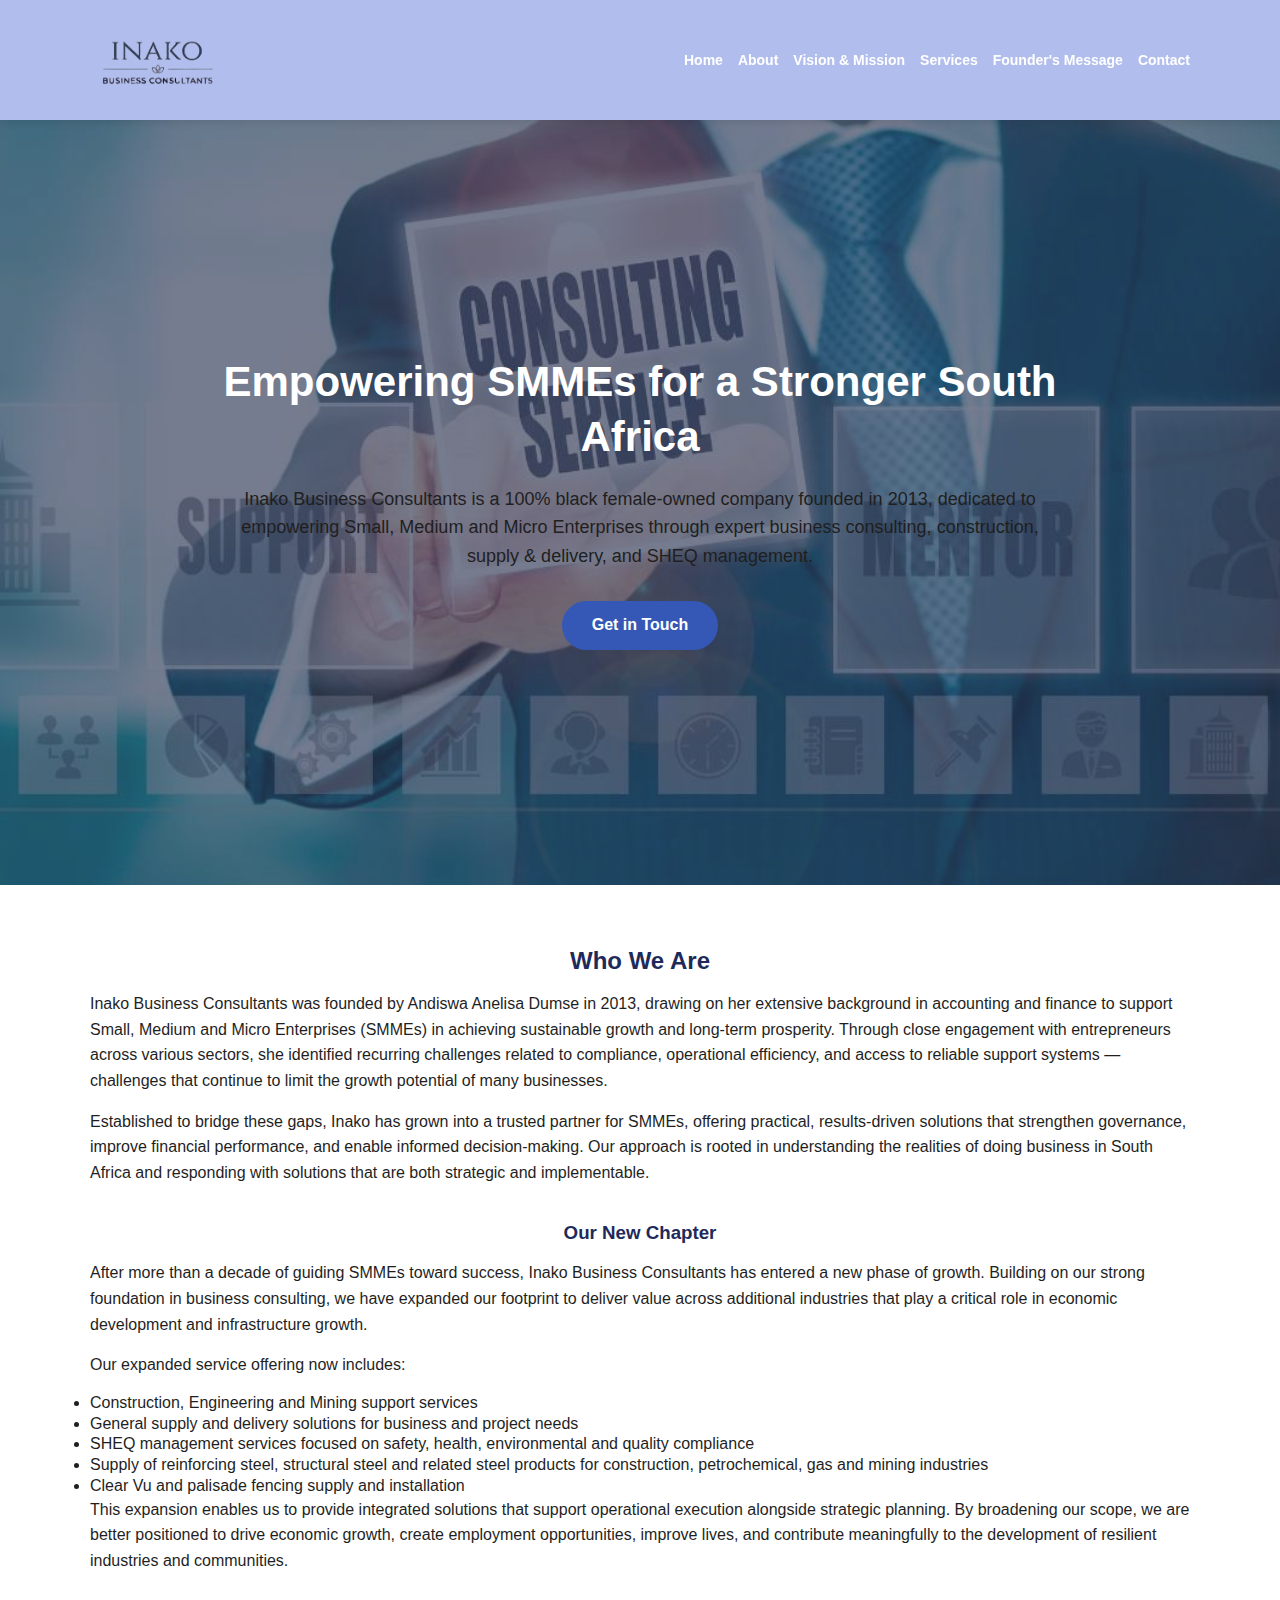
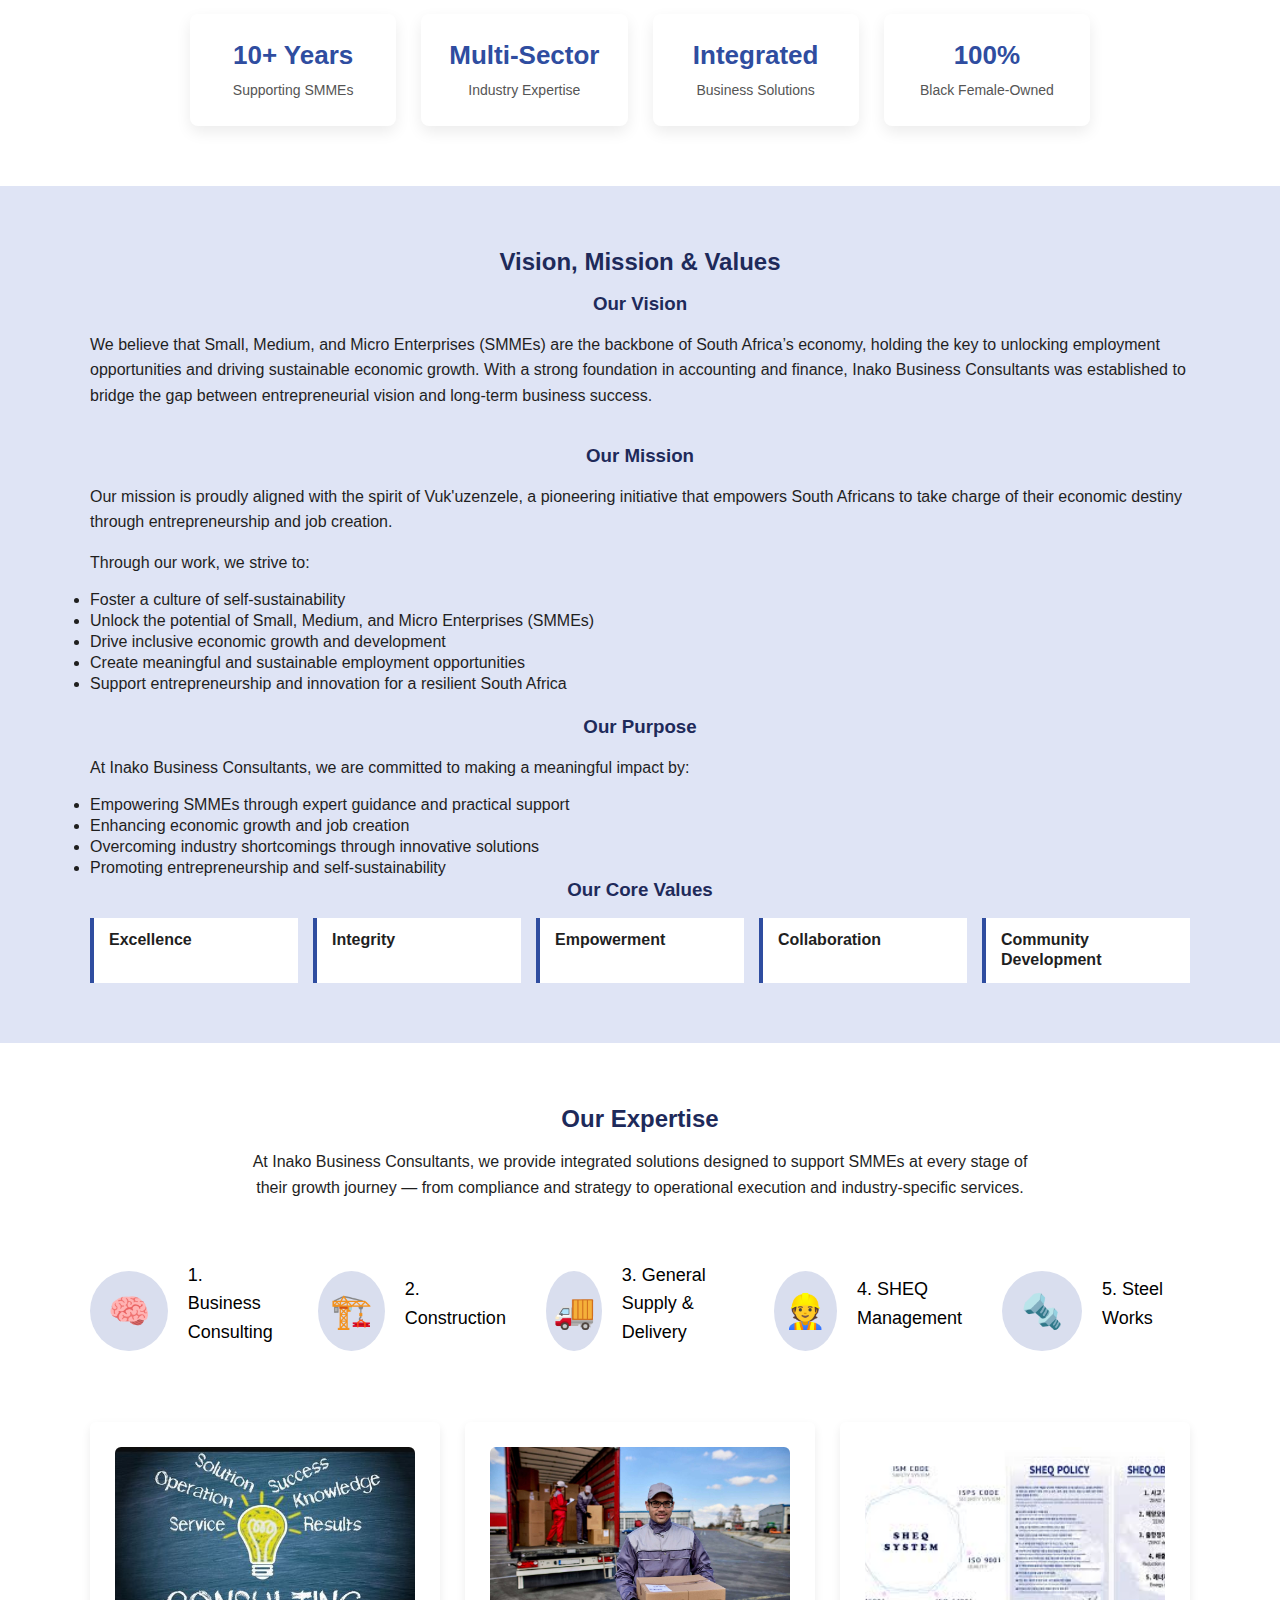
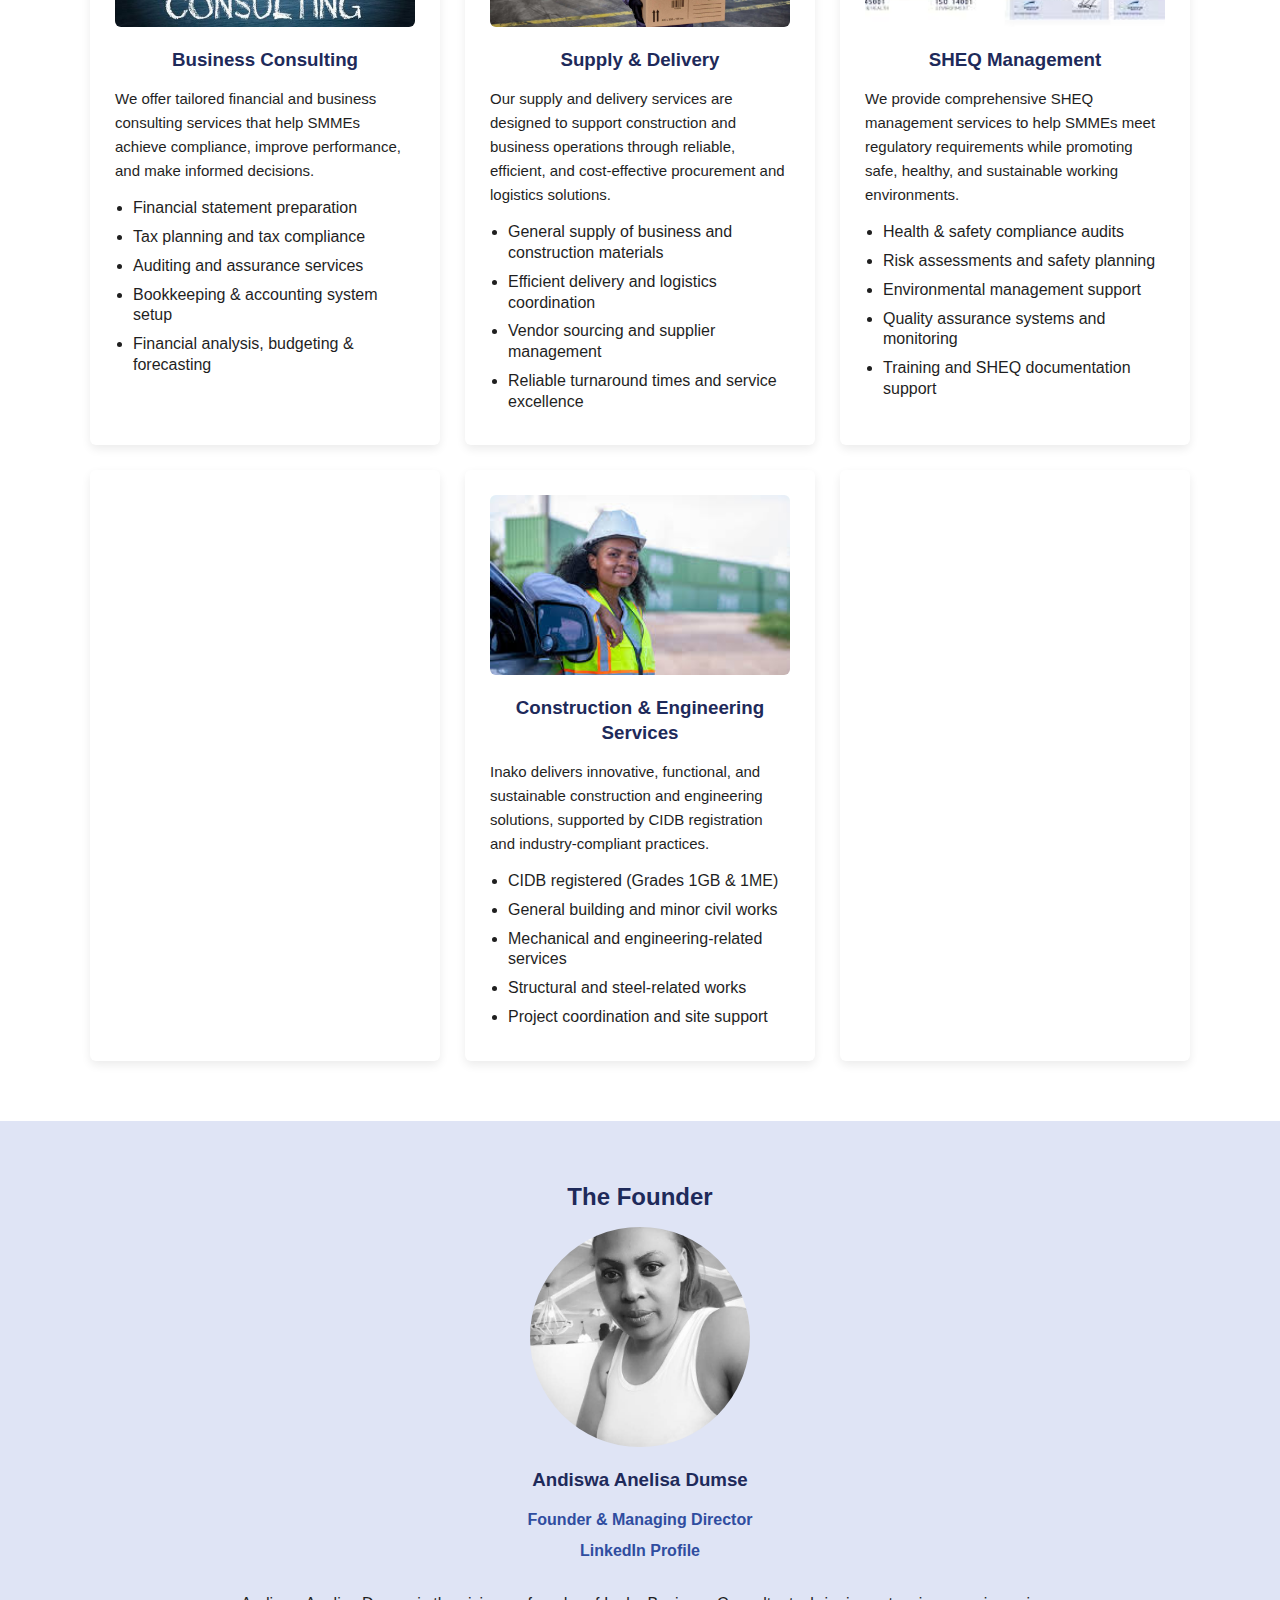
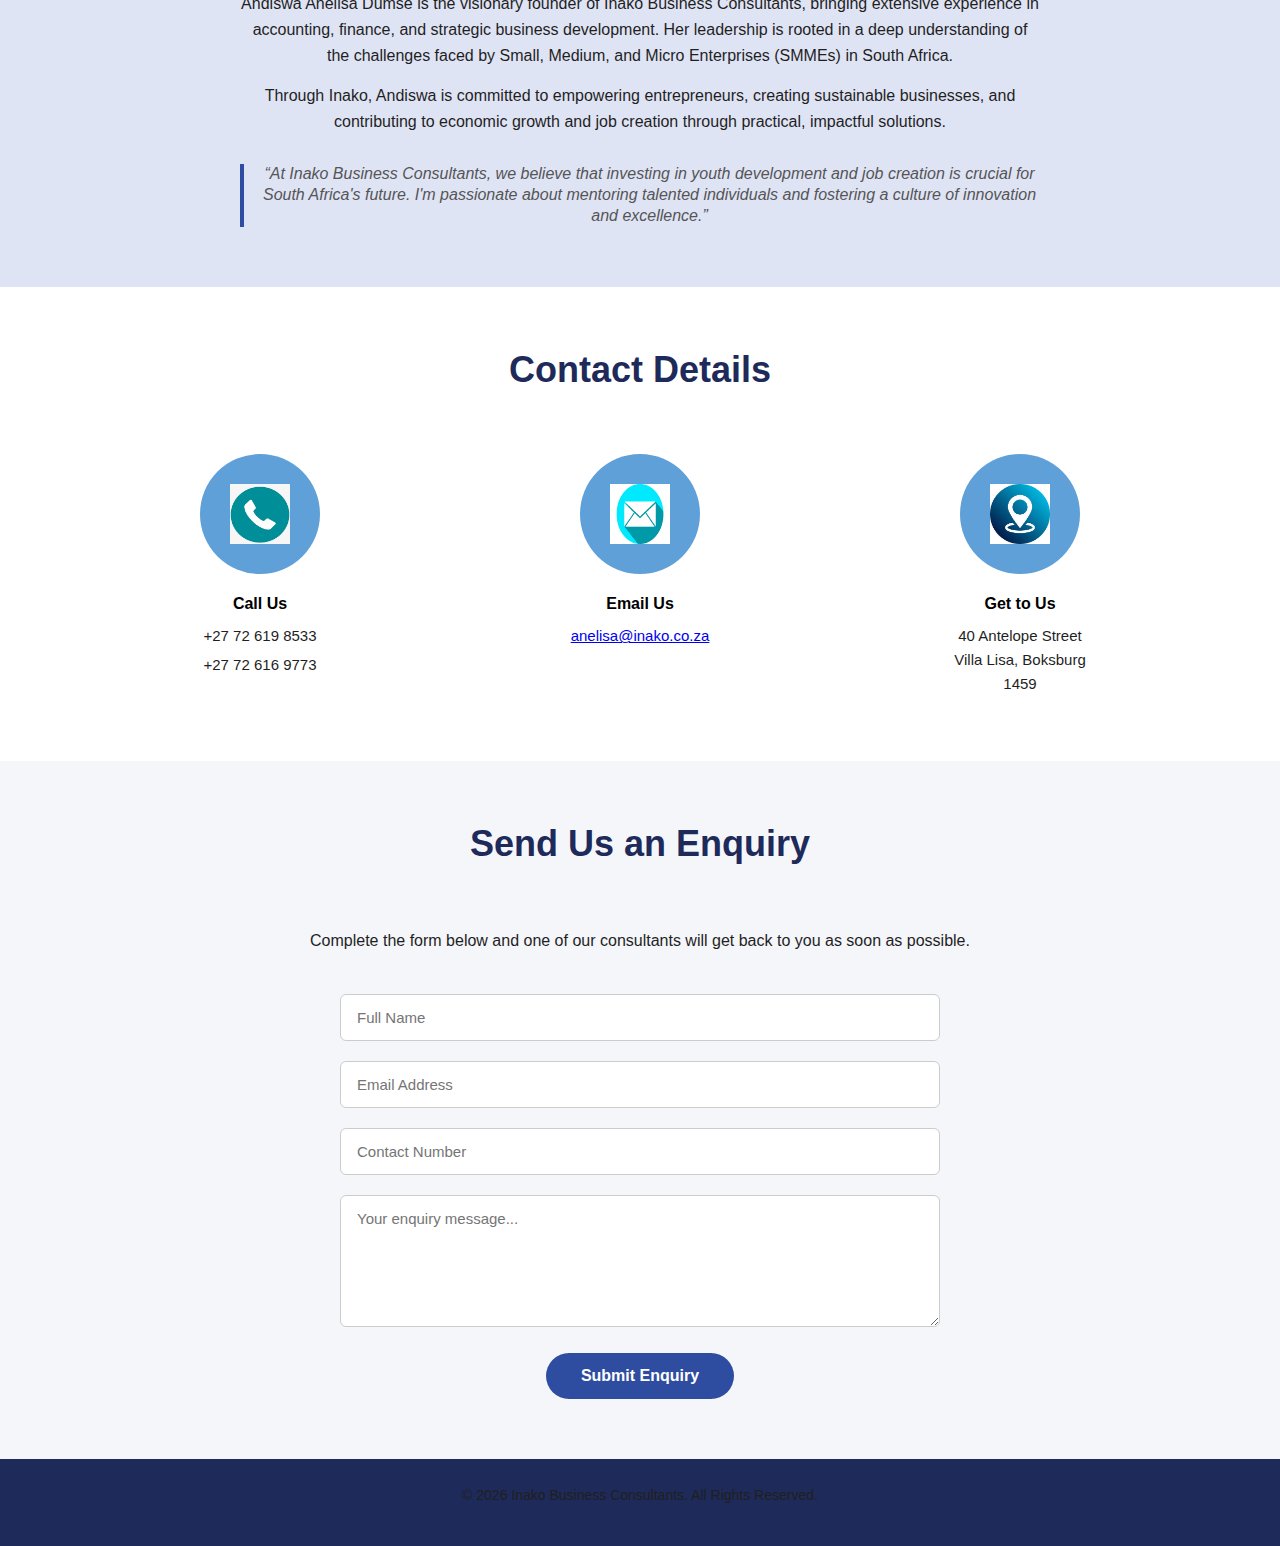
<file: Inako/index.html>
<!DOCTYPE html>
<html lang="en">
<head>
    <meta charset="UTF-8">
    <title>Inako Business Consultants</title>
    <meta name="viewport" content="width=device-width, initial-scale=1.0">

    <!-- CSS -->
    <link rel="stylesheet" href="css/style.css">

    <!-- JS -->
    <script defer src="js/main.js"></script>
</head>
<body>

<!-- HEADER -->
<header>
    <div class="header-container">
        <img src="assets/logo2.png" alt="Inako Business Consultants Logo" class="logo">

        <!-- HAMBURGER BUTTON -->
        <div class="menu-toggle" id="menuToggle">
            ☰
        </div>

        <nav id="navMenu">
            <a href="#home">Home</a>
            <a href="#about">About</a>
            <a href="#vision">Vision & Mission</a>
            <a href="#services">Services</a>
            <a href="#team">Founder's Message</a>
            <a href="#contact">Contact</a>
        </nav>
        
    </div>
</header>

<!-- HOME / HERO -->
<section id="home" class="hero-slider">

    <!-- SLIDES -->
    <div class="slides fade active" style="background-image: url('assets/slide1.jpg');"></div>
    <div class="slides fade" style="background-image: url('assets/slide2.jpg');"></div>
    <div class="slides fade" style="background-image: url('assets/slide3.jpeg');"></div>
    <div class="slides fade" style="background-image: url('assets/slide4.jpg');"></div>

    <!-- OVERLAY CONTENT -->
    <div class="hero-overlay">
        <div class="hero-content">
            <h1>Empowering SMMEs for a Stronger South Africa</h1>
            <p>
                Inako Business Consultants is a 100% black female-owned company founded in 2013,
                dedicated to empowering Small, Medium and Micro Enterprises through expert
                business consulting, construction, supply & delivery, and SHEQ management.
            </p>

            <a href="#contact" class="hero-btn">Get in Touch</a>
        </div>
    </div>

</section>


<!-- ABOUT -->
<section id="about" class="section">
    <div class="container">

        <h2>Who We Are</h2>

        <p>
            Inako Business Consultants was founded by Andiswa Anelisa Dumse in 2013, drawing on her
            extensive background in accounting and finance to support Small, Medium and Micro
            Enterprises (SMMEs) in achieving sustainable growth and long-term prosperity. Through
            close engagement with entrepreneurs across various sectors, she identified recurring
            challenges related to compliance, operational efficiency, and access to reliable
            support systems — challenges that continue to limit the growth potential of many
            businesses.
        </p>

        <p>
            Established to bridge these gaps, Inako has grown into a trusted partner for SMMEs,
            offering practical, results-driven solutions that strengthen governance, improve
            financial performance, and enable informed decision-making. Our approach is rooted in
            understanding the realities of doing business in South Africa and responding with
            solutions that are both strategic and implementable.
        </p>

        <br/>

        <h3>Our New Chapter</h3>

        <p>
            After more than a decade of guiding SMMEs toward success, Inako Business Consultants has
            entered a new phase of growth. Building on our strong foundation in business consulting,
            we have expanded our footprint to deliver value across additional industries that play
            a critical role in economic development and infrastructure growth.
        </p>

        <p>
            Our expanded service offering now includes:
        </p>

        <ul>
            <li>Construction, Engineering and Mining support services</li>
            <li>General supply and delivery solutions for business and project needs</li>
            <li>SHEQ management services focused on safety, health, environmental and quality compliance</li>
            <li>Supply of reinforcing steel, structural steel and related steel products for construction,
                petrochemical, gas and mining industries</li>
            <li>Clear Vu and palisade fencing supply and installation</li>
        </ul>

        <p>
            This expansion enables us to provide integrated solutions that support operational
            execution alongside strategic planning. By broadening our scope, we are better
            positioned to drive economic growth, create employment opportunities, improve lives,
            and contribute meaningfully to the development of resilient industries and communities.
        </p>

    </div>

    <div class="about-highlights">
    <div class="highlight-card">
        <strong>10+ Years</strong>
        <span>Supporting SMMEs</span>
    </div>

    <div class="highlight-card">
        <strong>Multi-Sector</strong>
        <span>Industry Expertise</span>
    </div>

    <div class="highlight-card">
        <strong>Integrated</strong>
        <span>Business Solutions</span>
    </div>

    <div class="highlight-card">
        <strong>100%</strong>
        <span>Black Female-Owned</span>
    </div>
 </div>


</section>



<!-- VISION, MISSION, PURPOSE & VALUES -->
<section id="vision" class="section alt">
    <div class="container">

        <h2>Vision, Mission & Values</h2>

        <!-- VISION -->
        <h3>Our Vision</h3>
        <p>
            We believe that Small, Medium, and Micro Enterprises (SMMEs) are the backbone of
            South Africa’s economy, holding the key to unlocking employment opportunities
            and driving sustainable economic growth. With a strong foundation in accounting
            and finance, Inako Business Consultants was established to bridge the gap between
            entrepreneurial vision and long-term business success.
        </p>

        <br/>

        <!-- MISSION -->
        <h3>Our Mission</h3>
        <p>
            Our mission is proudly aligned with the spirit of <strong>Vuk'uzenzele</strong>,
            a pioneering initiative that empowers South Africans to take charge of their
            economic destiny through entrepreneurship and job creation.
        </p>
        <p>Through our work, we strive to:</p>
        <ul>
            <li>Foster a culture of self-sustainability</li>
            <li>Unlock the potential of Small, Medium, and Micro Enterprises (SMMEs)</li>
            <li>Drive inclusive economic growth and development</li>
            <li>Create meaningful and sustainable employment opportunities</li>
            <li>Support entrepreneurship and innovation for a resilient South Africa</li>
        </ul>
    
        <br/>

        <!-- PURPOSE -->
        <h3>Our Purpose</h3>
        <p>
            At Inako Business Consultants, we are committed to making a meaningful impact
            by:
        </p>
        <ul>
            <li>Empowering SMMEs through expert guidance and practical support</li>
            <li>Enhancing economic growth and job creation</li>
            <li>Overcoming industry shortcomings through innovative solutions</li>
            <li>Promoting entrepreneurship and self-sustainability</li>
        </ul>

        <!-- VALUES -->
        <h3>Our Core Values</h3>
        <ul class="values-list">
            <li>Excellence</li>
            <li>Integrity</li>
            <li>Empowerment</li>
            <li>Collaboration</li>
            <li>Community Development</li>
        </ul>

    </div>
</section>


<!-- SERVICES -->
<section id="services" class="section">
    <div class="container">

        <h2>Our Expertise</h2>
        <p class="section-intro">
            At Inako Business Consultants, we provide integrated solutions designed to support
            SMMEs at every stage of their growth journey — from compliance and strategy to
            operational execution and industry-specific services.
        </p>

        <!-- SERVICES SUMMARY ICON LIST -->
        <div class="expertise-icons">

            <div class="expertise-item">
                <div class="expertise-icon">
                    🧠
                </div>
                <p><strong>1. Business<br>Consulting</strong></p>
            </div>

            <div class="expertise-item">
                <div class="expertise-icon">
                    🏗️
                </div>
                <p><strong>2. Construction</strong></p>
            </div>

            <div class="expertise-item">
                <div class="expertise-icon">
                    🚚
                </div>
                <p><strong>3. General Supply &<br>Delivery</strong></p>
            </div>

            <div class="expertise-item">
                <div class="expertise-icon">
                    👷
                </div>
                <p><strong>4. SHEQ<br>Management</strong></p>
            </div>

            <div class="expertise-item">
                <div class="expertise-icon">
                    🔩
                </div>
                <p><strong>5. Steel<br>Works</strong></p>
            </div>

        </div>


        <div class="service-grid">

            <!-- BUSINESS CONSULTING -->
            <div class="service-card">
                <img src="assets/service-consulting.jpg" alt="Business Consulting">
                <h3>Business Consulting</h3>
                <p>
                    We offer tailored financial and business consulting services that help
                    SMMEs achieve compliance, improve performance, and make informed decisions.
                </p>
                <ul>
                    <li>Financial statement preparation</li>
                    <li>Tax planning and tax compliance</li>
                    <li>Auditing and assurance services</li>
                    <li>Bookkeeping & accounting system setup</li>
                    <li>Financial analysis, budgeting & forecasting</li>
                </ul>
            </div>

            <!-- SUPPLY & DELIVERY -->
            <div class="service-card">
                <img src="assets/service-supply.jpg" alt="Supply and Delivery">
                <h3>Supply & Delivery</h3>
                <p>
                    Our supply and delivery services are designed to support construction and
                    business operations through reliable, efficient, and cost-effective
                    procurement and logistics solutions.
                </p>
                <ul>
                    <li>General supply of business and construction materials</li>
                    <li>Efficient delivery and logistics coordination</li>
                    <li>Vendor sourcing and supplier management</li>
                    <li>Reliable turnaround times and service excellence</li>
                </ul>
            </div>

            <!-- SHEQ MANAGEMENT -->
            <div class="service-card">
                <img src="assets/service-sheq.jpg" alt="SHEQ Management">
                <h3>SHEQ Management</h3>
                <p>
                    We provide comprehensive SHEQ management services to help SMMEs meet
                    regulatory requirements while promoting safe, healthy, and sustainable
                    working environments.
                </p>
                <ul>
                    <li>Health & safety compliance audits</li>
                    <li>Risk assessments and safety planning</li>
                    <li>Environmental management support</li>
                    <li>Quality assurance systems and monitoring</li>
                    <li>Training and SHEQ documentation support</li>
                </ul>
            </div>

             <div class="service-card"> </div>

            <!-- CONSTRUCTION & ENGINEERING -->
            <div class="service-card">
                <img src="assets/service-construction.jpg" alt="Construction and Engineering">
                <h3>Construction & Engineering Services</h3>
                <p>
                    Inako delivers innovative, functional, and sustainable construction
                    and engineering solutions, supported by CIDB registration and
                    industry-compliant practices.
                </p>
                <ul>
                    <li>CIDB registered (Grades 1GB & 1ME)</li>
                    <li>General building and minor civil works</li>
                    <li>Mechanical and engineering-related services</li>
                    <li>Structural and steel-related works</li>
                    <li>Project coordination and site support</li>
                </ul>
            </div>

             <div class="service-card"></div>

        </div>

    </div>
</section>

<!-- FOUNDER -->
<section id="team" class="section alt">
    <div class="container founder-section">

        <h2>The Founder</h2>

        <!-- Founder Image -->
        <div class="founder-image">
            <img src="assets/founder.jpeg" alt="Andiswa Anelisa Dumse">

            <!-- Name + LinkedIn under image -->
            <h3>Andiswa Anelisa Dumse</h3>
            <p class="founder-role">Founder & Managing Director</p>
            <a class="founder-linkedin"
               href="https://www.linkedin.com/in/andiswa-anelisa-dumse-b7358824"
               target="_blank">
                LinkedIn Profile
            </a>
        </div>

        <!-- Founder Text -->
        <div class="founder-text">
            <p>
                Andiswa Anelisa Dumse is the visionary founder of Inako Business Consultants,
                bringing extensive experience in accounting, finance, and strategic business
                development. Her leadership is rooted in a deep understanding of the challenges
                faced by Small, Medium, and Micro Enterprises (SMMEs) in South Africa.
            </p>

            <p>
                Through Inako, Andiswa is committed to empowering entrepreneurs, creating
                sustainable businesses, and contributing to economic growth and job creation
                through practical, impactful solutions.
            </p>

            <blockquote>
                “At Inako Business Consultants, we believe that investing in youth development
                and job creation is crucial for South Africa's future. I'm passionate about
                mentoring talented individuals and fostering a culture of innovation and
                excellence.”
            </blockquote>
        </div>

    </div>
</section>



<!-- CONTACT -->
<section id="contact" class="section contact-section">
    <div class="container">

        <h2 class="contact-title">Contact Details</h2>

        <div class="contact-grid">

            <!-- PHONE -->
            <div class="contact-card">
                <div class="contact-icon">
                    <img src="assets/icon-phone.png" alt="Phone">
                </div>
                <h4>Call Us</h4>
                <p>+27 72 619 8533</p>
                <p>+27 72 616 9773</p>
            </div>

            <!-- EMAIL -->
            <div class="contact-card">
                <div class="contact-icon">
                    <img src="assets/icon-email.jpg" alt="Email">
                </div>
                <h4>Email Us</h4>
                <p><a href="mailto:anelisa@inako.co.za">anelisa@inako.co.za</a></p>
            </div>

            <!-- ADDRESS -->
            <div class="contact-card">
                <div class="contact-icon">
                    <img src="assets/icon-location.jpg" alt="Location">
                </div>
                <h4>Get to Us</h4>
                <p>
                    40 Antelope Street<br>
                    Villa Lisa, Boksburg<br>
                    1459
                </p>
            </div>

        </div>

    </div>
</section>


<!-- ENQUIRY FORM -->
<section id="enquiry" class="section enquiry-section">
    <div class="container">

        <h2 class="contact-title">Send Us an Enquiry</h2>
        <p class="section-intro">
            Complete the form below and one of our consultants will get back to you as soon as possible.
        </p>

        <form action="https://formsubmit.co/anelisa@inako.co.za" method="POST" class="enquiry-form">

            <!-- Disable CAPTCHA -->
            <input type="hidden" name="_captcha" value="false">

            <!-- Subject -->
            <input type="hidden" name="_subject" value="New Website Enquiry">

            <!-- Redirect after submit -->
           <input type="hidden" name="_next" value="https://inakobc.netlify.app/thank-you.html">

            <div class="form-group">
                <input type="text" name="name" placeholder="Full Name" required>
            </div>

            <div class="form-group">
                <input type="email" name="email" placeholder="Email Address" required>
            </div>

            <div class="form-group">
                <input type="text" name="phone" placeholder="Contact Number">
            </div>

            <div class="form-group">
                <textarea name="message" rows="6" placeholder="Your enquiry message..." required></textarea>
            </div>

            <button type="submit" class="form-btn">Submit Enquiry</button>

        </form>

    </div>
</section>


<!-- FOOTER -->
<footer>
    <p>&copy; 2026 Inako Business Consultants. All Rights Reserved.</p>
</footer>

</body>
</html>
</file>
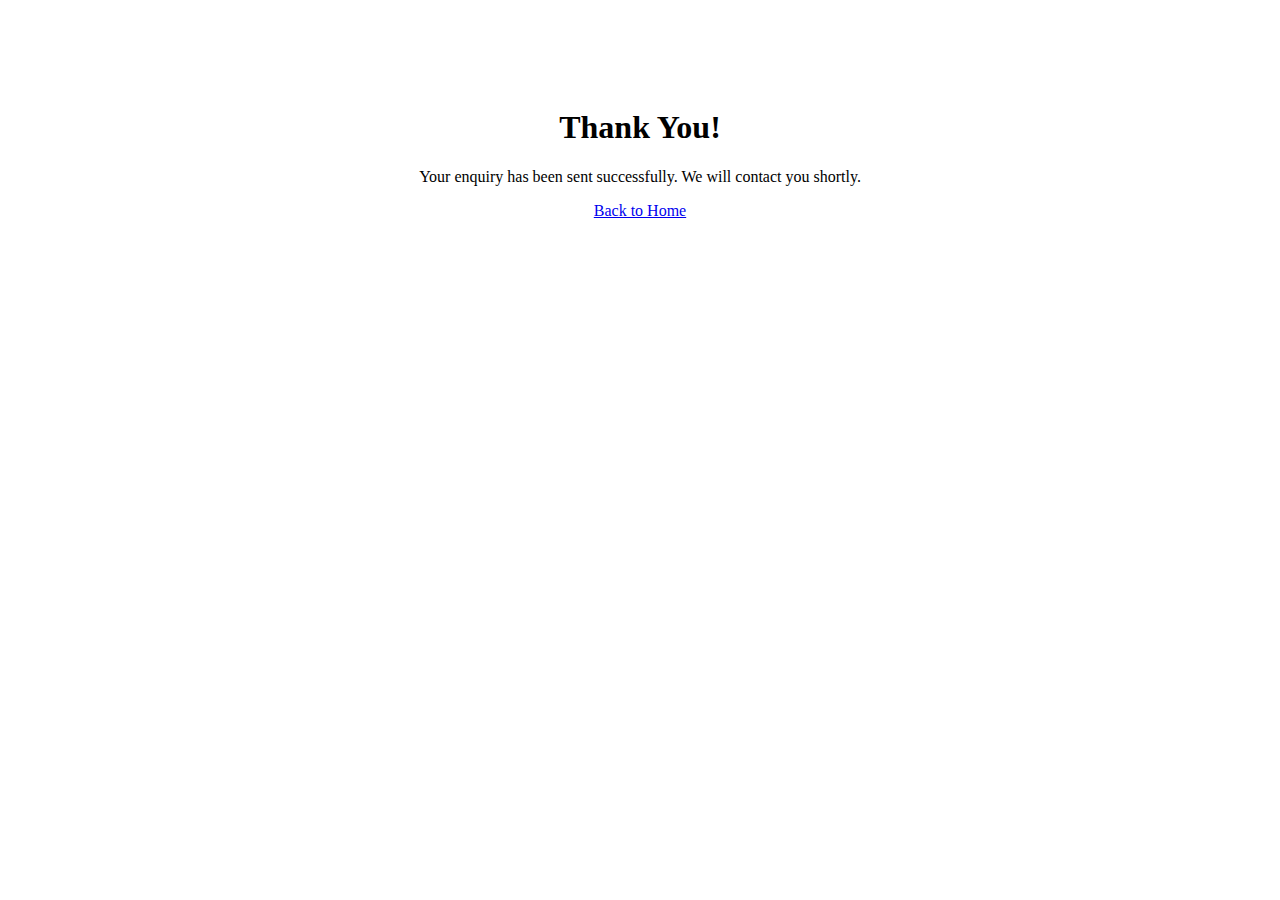
<file: Inako/thank-you.html>
<!DOCTYPE html>
<html lang="en">
<head>
    <meta charset="UTF-8">
    <title>Thank You</title>
    <meta name="viewport" content="width=device-width, initial-scale=1.0">
</head>
<body style="text-align:center; padding:80px;">
    <h1>Thank You!</h1>
    <p>Your enquiry has been sent successfully. We will contact you shortly.</p>
    <a href="index.html">Back to Home</a>
</body>
</html>
</file>
<file: Inako/css/style.css>
* {
    margin: 0;
    padding: 0;
    box-sizing: border-box;
    font-family: Arial, Helvetica, sans-serif;
}

body {
    color: #1f1f1f;
    background: #ffffff;
    line-height: 1.3;
}

/* HEADER */
header {
    background: #b1bdec;
    padding: 15px 20px;

    position: sticky;     /* makes it frozen */
    top: 0;
    z-index: 1000;        /* ensures it stays above sections */
}

/* Optional subtle shadow for separation */
header {
    box-shadow: 0 2px 8px rgba(0, 0, 0, 0.1);
}

.header-container {
    max-width: 1100px;
    margin: auto;
    display: flex;
    justify-content: space-between;
    align-items: center;
    flex-wrap: wrap;
}

.logo {
    height: 90px;
    width: auto;
}

@media (max-width: 768px) {
    .logo {
        height: 65px;
    }
}

/* NAV */
nav {
    display: flex;
    flex-wrap: wrap;
    gap: 15px;
}

nav a {
    color: #ffffff;
    text-decoration: none;
    font-weight: bold;
    font-size: 14px;
}

nav a:hover {
    text-decoration: underline;
}


/* ======================
   HERO SLIDESHOW
====================== */

.hero-slider {
    position: relative;
    height: 85vh;
    width: 100%;
    overflow: hidden;
}

.slides {
    position: absolute;
    top: 0;
    left: 0;
    height: 100%;
    width: 100%;
    background-size: cover;
    background-position: center;
    opacity: 0;
    transition: opacity 1.2s ease-in-out;
}

.slides.active {
    opacity: 1;
}

/* Dark overlay */
.hero-overlay {
    position: absolute;
    inset: 0;
    background: rgba(45, 53, 83, 0.65); /* brand blue overlay */
    display: flex;
    align-items: center;
    justify-content: center;
    text-align: center;
    padding: 20px;
}

/* Content */
.hero-content {
    max-width: 850px;
    color: #ffffff;
}

.hero-content h1 {
    font-size: 42px;
    margin-bottom: 20px;
    color: #ffffff;
}

.hero-content p {
    font-size: 18px;
    margin-bottom: 30px;
}

/* Button */
.hero-btn {
    display: inline-block;
    background: #3557b6;
    color: #ffffff;
    padding: 14px 30px;
    border-radius: 30px;
    text-decoration: none;
    font-weight: bold;
    transition: background 0.3s ease;
}

.hero-btn:hover {
    background: #1E2A5A;
}

/* Mobile */
@media (max-width: 768px) {
    .hero-slider {
        height: 70vh;
    }

    .hero-content h1 {
        font-size: 28px;
    }

    .hero-content p {
        font-size: 16px;
    }
}

/* HERO */
.hero {
    background: #F5F6FA;
    padding: 80px 20px;
    text-align: center;
}

.section {
    padding: 60px 20px;
}

.section.alt {
    background: #dfe4f5;
}

.container {
    max-width: 1100px;
    margin: auto;

}

h1, h2, h3 {
    color: #1E2A5A;
    margin-bottom: 15px;
    text-align: center;
}

p {
    margin-bottom: 15px;
    font-family: 'Poppins', Arial, sans-serif;
    font-weight: 300; /* makes it light */
    line-height: 1.6; /* improves readability */
    color: #1f1f1f; /* optional: soft dark text */
   
}

/* SERVICES */
.service-grid {
    display: grid;
    grid-template-columns: repeat(auto-fit, minmax(260px, 1fr));
    gap: 25px;
}

.service-card {
    background: #ffffff;
    padding: 25px;
    border-radius: 6px;
    box-shadow: 0 4px 10px rgba(0,0,0,0.08);
}

/* QUOTE */
blockquote {
    margin-top: 25px;
    font-style: italic;
    border-left: 4px solid #2F4DA0;
    padding-left: 15px;
    color: #333;
}

/* FOOTER */
footer {
    background: #1E2A5A;
    color: #ffffff;
    text-align: center;
    padding: 25px 15px;
    font-size: 14px;
}

/* ======================
   MOBILE RESPONSIVE
====================== */

@media (max-width: 768px) {

    .header-container {
        flex-direction: column;
        text-align: center;
    }

    nav {
        justify-content: center;
        margin-top: 15px;
    }

    .logo {
        margin-bottom: 10px;
    }

    h1 {
        font-size: 26px;
    }

    h2 {
        font-size: 22px;
    }

    .hero {
        padding: 60px 15px;
    }

    .section {
        padding: 45px 15px;
    }
}
 
.about-highlights {
    display: grid;
    grid-template-columns: repeat(auto-fit, minmax(200px, 1fr));
    gap: 25px;
    margin-top: 40px;
    max-width: 900px;
    margin-left: auto;
    margin-right: auto;
    text-align: center;
}

.highlight-card {
    background: #ffffff;
    padding: 25px 20px;
    border-radius: 8px;
    box-shadow: 0 6px 15px rgba(0, 0, 0, 0.08);
}

.highlight-card strong {
    display: block;
    font-size: 26px;
    color: #2F4DA0;
    margin-bottom: 8px;
}

.highlight-card span {
    font-size: 14px;
    color: #555;
}


/* ======================
   SERVICES ENHANCEMENT
====================== */

.section-intro {
    max-width: 800px;
    margin: 0 auto 40px;
    text-align: center;
    font-size: 16px;
}

.service-card img {
    width: 100%;
    height: 180px;
    object-fit: cover;
    border-radius: 6px;
    margin-bottom: 15px;
}

.service-card p {
    margin-bottom: 15px;
    font-size: 15px;
}

.service-card ul {
    margin-left: 18px;
}

.service-card ul li {
    margin-bottom: 8px;
}

/* ======================
   SERVICES ICON SUMMARY
====================== */

.expertise-icons {
    display: grid;
    grid-template-columns: repeat(auto-fit, minmax(180px, 1fr));
    gap: 40px;
    margin: 60px 0;
    align-items: center;
}

.expertise-item {
    display: flex;
    align-items: center;
    gap: 20px;
}

.expertise-icon {
    width: 80px;
    height: 80px;
    background: #D9DEEE;
    border-radius: 50%;
    display: flex;
    align-items: center;
    justify-content: center;
    font-size: 34px;
}

.expertise-item p {
    font-size: 18px;
    color: #000;
}

/* Mobile alignment */
@media (max-width: 768px) {
    .expertise-item {
        justify-content: center;
        text-align: center;
        flex-direction: column;
    }

    .expertise-item p {
        font-size: 16px;
    }
}

/* ======================
   CONTACT SECTION
====================== */

.contact-section {
    background: #ffffff;
    text-align: center;
}

.contact-title {
    font-size: 36px;
    margin-bottom: 60px;
    color: #1E2A5A;
}

.contact-grid {
    display: grid;
    grid-template-columns: repeat(auto-fit, minmax(260px, 1fr));
    gap: 40px;
}

.contact-card h4 {
    margin-top: 20px;
    margin-bottom: 10px;
    color: #000;
}

.contact-card p {
    margin-bottom: 5px;
    font-size: 15px;
}

/* ICON CIRCLES */
.contact-icon {
    width: 120px;
    height: 120px;
    background: #5FA0D8; /* matches screenshot blue */
    border-radius: 50%;
    margin: 0 auto;
    display: flex;
    align-items: center;
    justify-content: center;
}

.contact-icon img {
    width: 60px;
    height: 60px;
    /*filter: brightness(0) invert(1); /* makes icons white */
}

/* MOBILE */
@media (max-width: 768px) {
    .contact-title {
        font-size: 28px;
        margin-bottom: 40px;
    }

    .contact-icon {
        width: 100px;
        height: 100px;
    }
}

/* ======================
   VISION & VALUES
====================== */

.values-list {
    display: grid;
    grid-template-columns: repeat(auto-fit, minmax(200px, 1fr));
    gap: 15px;
    margin-top: 15px;
}

.values-list li {
    background: #ffffff;
    padding: 12px 15px;
    border-left: 4px solid #2F4DA0;
    list-style: none;
    font-weight: bold;
}

/* ======================
   FOUNDER SECTION
====================== */
.founder-section {
    text-align: center;
}

.founder-image img {
    width: 220px;
    height: 220px;
    object-fit: cover;
    border-radius: 50%;
    margin-bottom: 15px;
}

.founder-role {
    font-weight: bold;
    color: #2F4DA0;
    margin-bottom: 8px;
}

.founder-linkedin {
    display: inline-block;
    margin-bottom: 30px;
    color: #2F4DA0;
    font-weight: bold;
    text-decoration: none;
}

.founder-linkedin:hover {
    text-decoration: underline;
}

.founder-text {
    max-width: 800px;
    margin: 0 auto;
}

.founder-text blockquote {
    margin-top: 30px;
    font-style: italic;
    color: #555;
}


/* Mobile */
@media (max-width: 768px) {
    .founder-content {
        flex-direction: column;
        text-align: center;
    }

    .founder-text blockquote {
        text-align: left;
    }
}

/* ======================
   ENQUIRY FORM
====================== */

.enquiry-section {
    background: #F5F6FA;
    text-align: center;
}

.enquiry-form {
    max-width: 600px;
    margin: 40px auto 0;
}

.form-group {
    margin-bottom: 20px;
}

.enquiry-form input,
.enquiry-form textarea {
    width: 100%;
    padding: 14px 16px;
    border: 1px solid #ccc;
    border-radius: 6px;
    font-size: 15px;
}

.enquiry-form input:focus,
.enquiry-form textarea:focus {
    outline: none;
    border-color: #2F4DA0;
}

.form-btn {
    background: #2F4DA0;
    color: #ffffff;
    border: none;
    padding: 14px 35px;
    border-radius: 30px;
    font-size: 16px;
    font-weight: bold;
    cursor: pointer;
    transition: background 0.3s ease;
}

.form-btn:hover {
    background: #1E2A5A;
}

/* ======================
   HAMBURGER MENU
====================== */

.menu-toggle {
    display: none;
    font-size: 28px;
    color: #ffffff;
    cursor: pointer;
}

/* MOBILE */
@media (max-width: 768px) {

    .menu-toggle {
        display: block;
    }

    nav {
        display: none;
        flex-direction: column;
        width: 100%;
        background: #b1bdec;
        margin-top: 15px;
        padding: 15px 0;
    }

    nav a {
        padding: 10px 20px;
        width: 100%;
        text-align: left;
    }

    nav.show {
        display: flex;
    }
}
</file>
